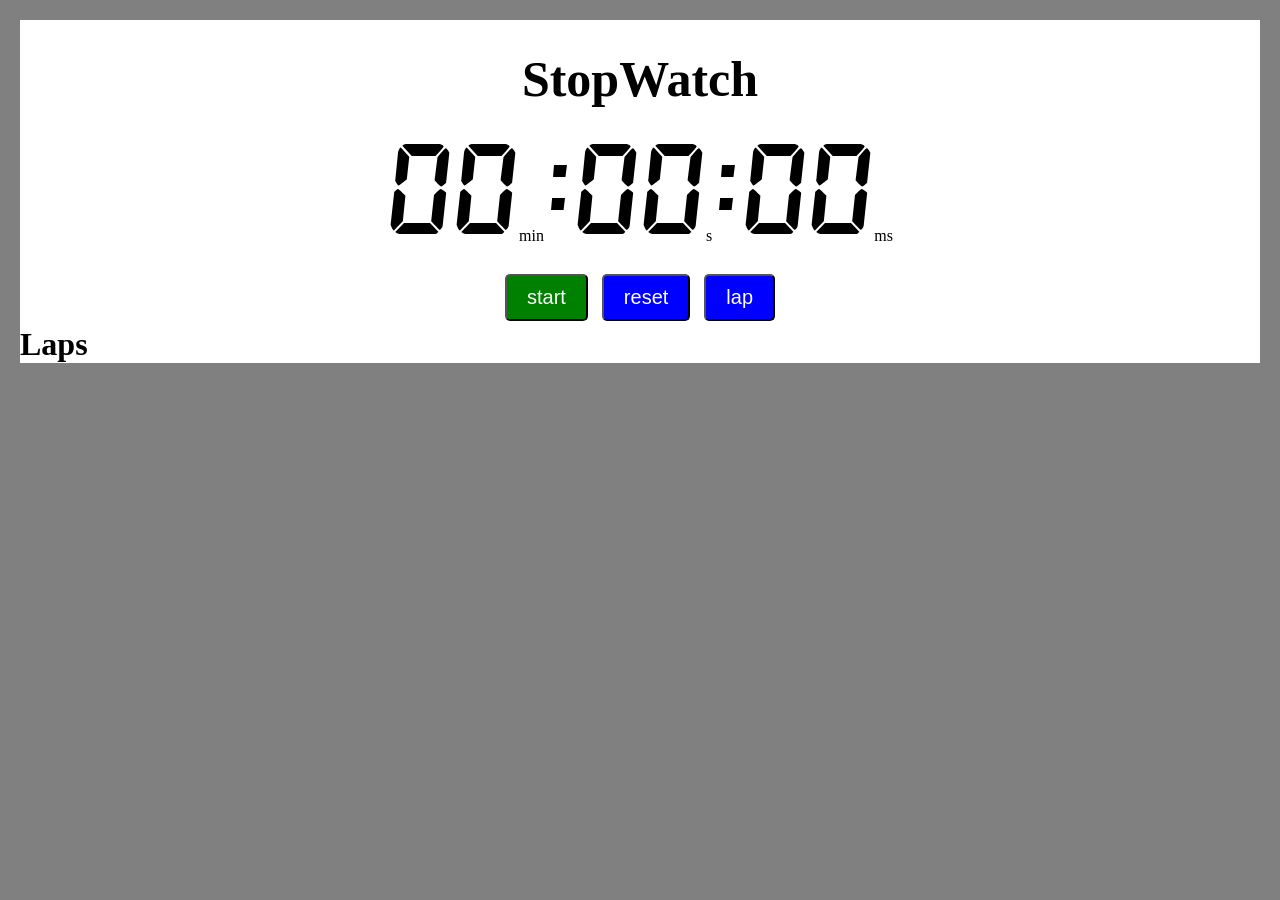
<file: index.html>
<!DOCTYPE html>
<html lang="en">

<head>
    <meta charset="UTF-8">
    <meta http-equiv="X-UA-Compatible" content="IE=edge">
    <meta name="viewport" content="width=device-width, initial-scale=1.0">
    <title>Stop Watch</title>
    <link rel="stylesheet" href="style.css">
</head>

<body>

    <div class="main">
        <h1 class="head">StopWatch</h1>
        <div id="watch">  <span>00</span>min<span>:00</span>s<span>:00</span>ms</div>
        <div class="btn">
            <button class="start" id="startBtn" onclick="start()">start</button>
            <button class="reset" onclick="reset()">reset</button>
            <button class="save" onclick="save()">lap</button>
        </div>
<div>
        <h1>Laps</h1>

        <ol id=list>

        </ol>
    </div>


    </div>
    
    <script src="app.js"></script>
</body>

</html>
</file>
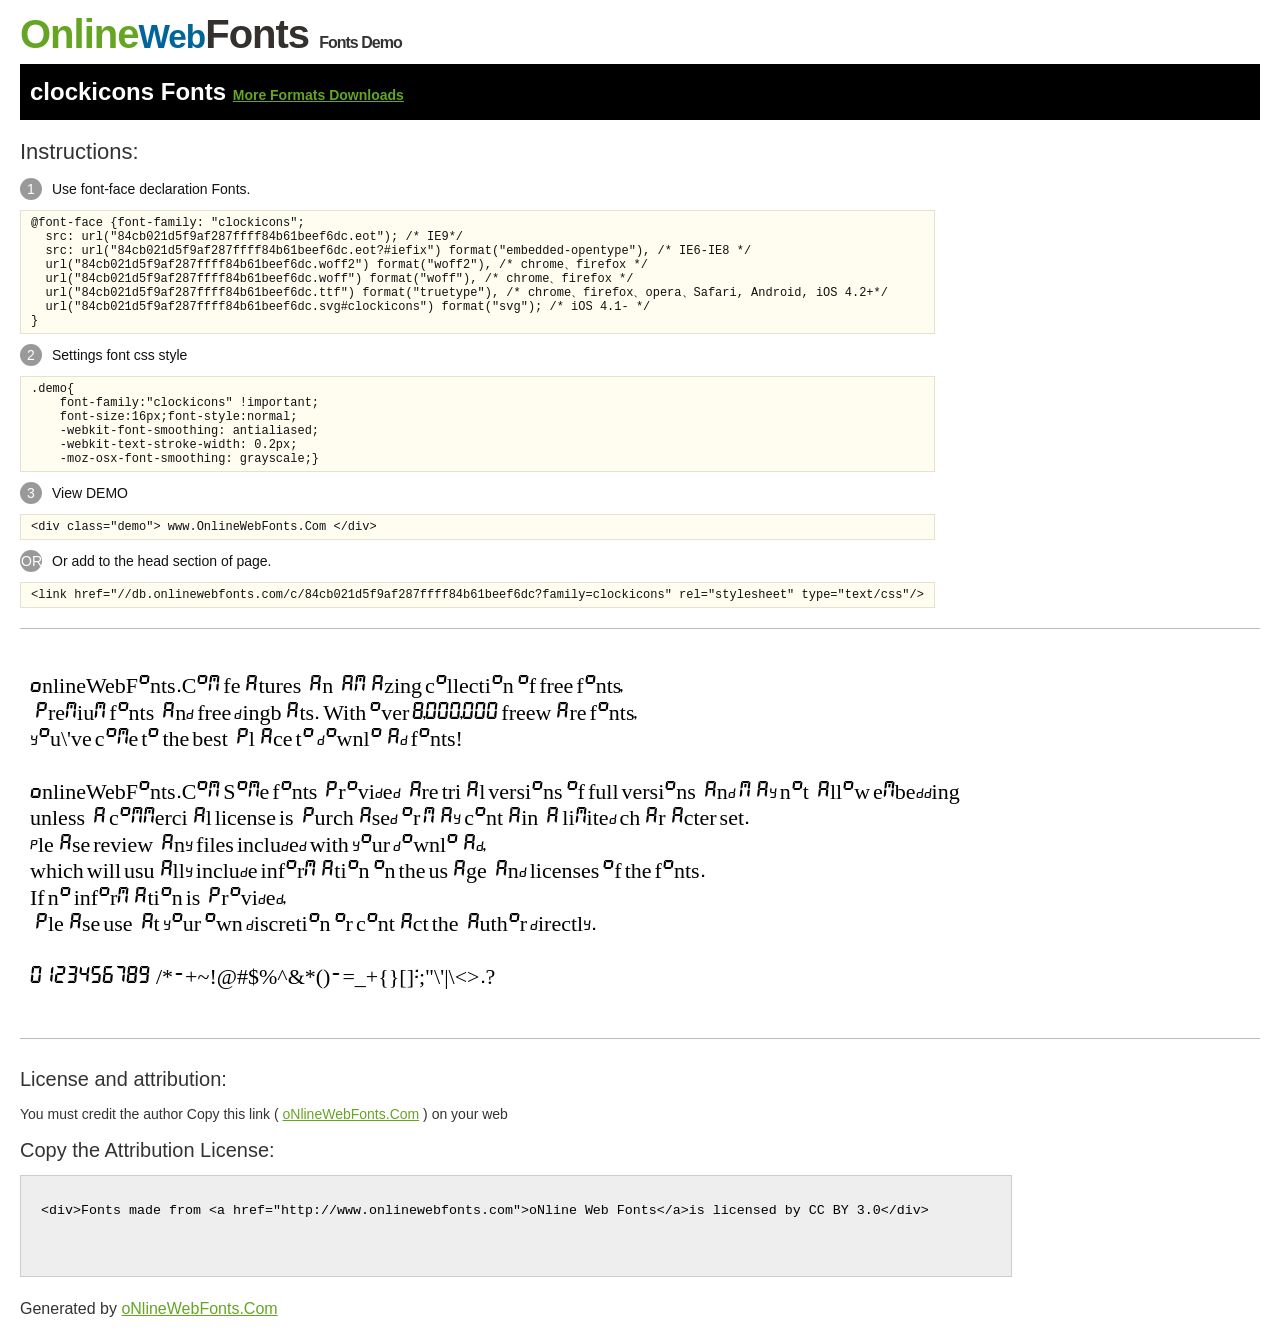
<file: clockicons/@font-face/Demo.html>
<!DOCTYPE html>
<html>
<head>
<meta charset="utf-8"/>
<title>clockicons Font - OnlineWebFonts.COM</title>
<style type="text/css">
@font-face {font-family: "clockicons";
  src: url("84cb021d5f9af287ffff84b61beef6dc.eot"); /* IE9*/
  src: url("84cb021d5f9af287ffff84b61beef6dc.eot?#iefix") format("embedded-opentype"), /* IE6-IE8 */
  url("84cb021d5f9af287ffff84b61beef6dc.woff2") format("woff2"), /* chrome、firefox */
  url("84cb021d5f9af287ffff84b61beef6dc.woff") format("woff"), /* chrome、firefox */
  url("84cb021d5f9af287ffff84b61beef6dc.ttf") format("truetype"), /* chrome、firefox、opera、Safari, Android, iOS 4.2+*/
  url("84cb021d5f9af287ffff84b61beef6dc.svg#clockicons") format("svg"); /* iOS 4.1- */
}
*{margin:0;padding:0;list-style:none;}pre{border:solid 1px #e7e1cd;background-color:#fffdef;overflow:auto;font-size:12px;line-height:14px;margin-top:10px;margin-right:0;margin-bottom:10px;margin-left:0;padding-top:5px;padding-right:10px;padding-bottom:5px;padding-left:10px;}.demo pre{color:#000;line-height: 1.2em;font-family:"clockicons"!important;font-size:22px;background-color:#FFF;border-top-width:0px;border-right-width:0px;border-bottom-width:0px;border-left-width:0px;}body{font-family:sans-serif;line-height:1.5;font-size:16px;padding:20px;color:#333;}:hover,:before,:after{-webkit-transition:all 0.1s ease-in;-moz-transition:all 0.1s ease-in;-ms-transition:all 0.1s ease-in;-o-transition:all 0.1s ease-in;transition:all 0.1s ease-in;}*{-moz-box-sizing:border-box;-webkit-box-sizing:border-box;box-sizing:border-box;margin:0;padding:0;}a{color:#66A523;}h1.logo{font-size:40px;letter-spacing:-1px;margin-top:-16px;}h1.logo strong{font-size:16px;font-family:sans-serif;color:#333;}h1.logo a{color:#34302d;text-decoration:none;}h1.logo a span{color:#66A523;}h1.logo a small{color:#006699;}.info{float:left;font-size:14px;margin-top:15px;}.info ul{margin-left:0px;color:#111;margin-bottom:20px;}.info .exs{font-size:12px;color:#666;margin-left:35px;display:block;}.info ul li{margin-top:10px;list-style:none;}.info .numno{color:#fff;border-radius:20px;padding:1px;display:inline-block;width:22px;height:22px;text-align:center;margin-right:10px;background-color:#999999;}.info ul strong{font-weight:normal;color:#000;}.info .inst{font-size:22px;margin-bottom:10px;}.demo{float:left;width:100%;height:auto;border-top-width:1px;border-top-style:solid;border-top-color:#bbb;border-bottom-width:1px;border-bottom-style:solid;border-bottom-color:#bbb;padding-bottom:10px;}.demo .demo_svg{float:left;height:auto;width:100px;margin-right:5px;margin-left:5px;margin-bottom:10px;}.demo .demo_svg i{float:left;height:80px;width:80px;text-align:center;font-size:40px;margin-left:10px;line-height:80px;color:#777;}.demo .demo_svg .code{float:left;height:20px;width:100%;overflow:hidden;text-align:center;line-height:20px;font-size:11px;color:#666;}.demo .demo_svg .txt{float:left;height:20px;width:100%;font-size:11px;text-align:center;white-space:nowrap;overflow:hidden;line-height:20px;}.demo .demo_svg:hover i{font-size:60px;color:#333;}.by{padding-top:15px;float:left;width:100%;margin-top:10px;margin-right:0;margin-bottom:10px;margin-left:0;}.by{margin-bottom:10px;font-size:20px;}.by .attr{font-size:14px;color:#333;padding-top:10px;padding-bottom:10px;}textarea{width:80%;height:auto;border:1px solid #CCC;resize:none;background:#EEE;padding:20px;float:left;margin-top:10px;line-height:30px;}#footer{float:left;width:100%;margin-top:10px;padding-bottom:20px;}h2{background-color:#000;padding-top:10px;padding-bottom:10px;padding-left:10px;color:#FFF;}
</style>
</head>
<body>
<h1 class="logo"> <a href="http://www.onlinewebfonts.com/"> <span>Online</span><small>Web</small>Fonts</a> <strong>Fonts Demo</strong></h1>
<h2>
clockicons Fonts <a style="font-size:14px;" href="http://www.onlinewebfonts.com/download/84cb021d5f9af287ffff84b61beef6dc" target="_blank">More Formats Downloads</a></h2>
<div class="info">
  <div class="inst">Instructions:</div>
  <ul>
    <li>
      <p> <span class="numno">1</span>Use font-face declaration Fonts.<br />
        <span class="exs">
        <pre>
@font-face {font-family: "clockicons";
  src: url("84cb021d5f9af287ffff84b61beef6dc.eot"); /* IE9*/
  src: url("84cb021d5f9af287ffff84b61beef6dc.eot?#iefix") format("embedded-opentype"), /* IE6-IE8 */
  url("84cb021d5f9af287ffff84b61beef6dc.woff2") format("woff2"), /* chrome、firefox */
  url("84cb021d5f9af287ffff84b61beef6dc.woff") format("woff"), /* chrome、firefox */
  url("84cb021d5f9af287ffff84b61beef6dc.ttf") format("truetype"), /* chrome、firefox、opera、Safari, Android, iOS 4.2+*/
  url("84cb021d5f9af287ffff84b61beef6dc.svg#clockicons") format("svg"); /* iOS 4.1- */
}
</pre>
      </span> 
    </li>
    <li>
      <p> <span class="numno">2</span>Settings font css style <br />
      <span class="exs">
<pre>
.demo{
    font-family:"clockicons" !important;
    font-size:16px;font-style:normal;
    -webkit-font-smoothing: antialiased;
    -webkit-text-stroke-width: 0.2px;
    -moz-osx-font-smoothing: grayscale;}
</pre>
      </span> 
    </li>
    <li>
      <p> <span class="numno">3</span>View DEMO <br />
      <span class="exs"><pre>
&lt;div class="demo"&gt; www.OnlineWebFonts.Com &lt;/div&gt;
</pre></span> 
    </li>
    <li>
      <p> <span class="numno">OR</span>Or add to the head section of page. <br />
      <span class="exs"><pre>
&lt;link href="//db.onlinewebfonts.com/c/84cb021d5f9af287ffff84b61beef6dc?family=clockicons" rel="stylesheet" type="text/css"/&gt;
</pre></span> 
    </li>
  </ul>
</div>
<div class="demo">
<pre>

OnlineWebFonts.Com features an amazing collection of free fonts,
premium fonts and free dingbats. With over 8,000,000 freeware fonts, 
you\'ve come to the best place to download fonts! 

OnlineWebFonts.Com Some fonts provided are trial versions of full versions and may not allow embedding 
unless a commercial license is purchased or may contain a limited character set. 
Please review any files included with your download, 
which will usually include information on the usage and licenses of the fonts. 
If no information is provided, 
please use at your own discretion or contact the author directly. 

0123456789  /*-+~!@#$%^&*()-=_+{}[]:;"\'|\<>.?

</pre>
</div>

<div class="by">
<div class="by_title">License and attribution:</div>
<div class="attr">You must credit the author Copy this link ( <a href="http://www.onlinewebfonts.com" target="_blank">oNlineWebFonts.Com</a> ) on your web </div><div class="usetitle">Copy the Attribution License:</div>
<textarea onclick="this.focus();this.select();">&lt;div&gt;Fonts made from &lt;a href="http://www.onlinewebfonts.com"&gt;oNline Web Fonts&lt;/a&gt;is licensed by CC BY 3.0&lt;/div&gt;</textarea>
</div>
<div id="footer">
    <div>Generated by <a href="http://www.onlinewebfonts.com" target="_blank">oNlineWebFonts.Com</a></div>
</div>
</body>
</html>
</file>
<file: style.css>
/* @import url(//db.onlinewebfonts.com/c/84cb021d5f9af287ffff84b61beef6dc?family=clockicons); */

@font-face {
    font-family: 'providence';
    src: url('clockicons/clockicons.ttf');
}
*{  margin: 0;
    padding: 0;
    box-sizing: border-box;
}
body{
    background-color: gray;
}
.main{
    margin: 20px;
    /* width: 100%; */
    background-color: white;
}
.head{
    font-family: Georgia, 'Times New Roman', Times, serif;
    font-size: 50px;
    text-align: center;
    padding-top: 30px;
}
#watch{
    margin-top: 20px;
    text-align: center;
margin-bottom: 20px;

}
span{
    font-family: providence, sans-serif;
    font-size: 120px;
}

button{
    color: white;
    font-size: 20px;
    border-radius: 5px ;
    padding: 10px 20px;
    margin: 05px;
}
.start{
    background-color: green;
}
.save{
    background-color: blue;
}

.reset{
    background-color: blue;
}

.btn{
    margin: 30px;
    text-align: center;
    margin: 0 auto;
}
</file>
